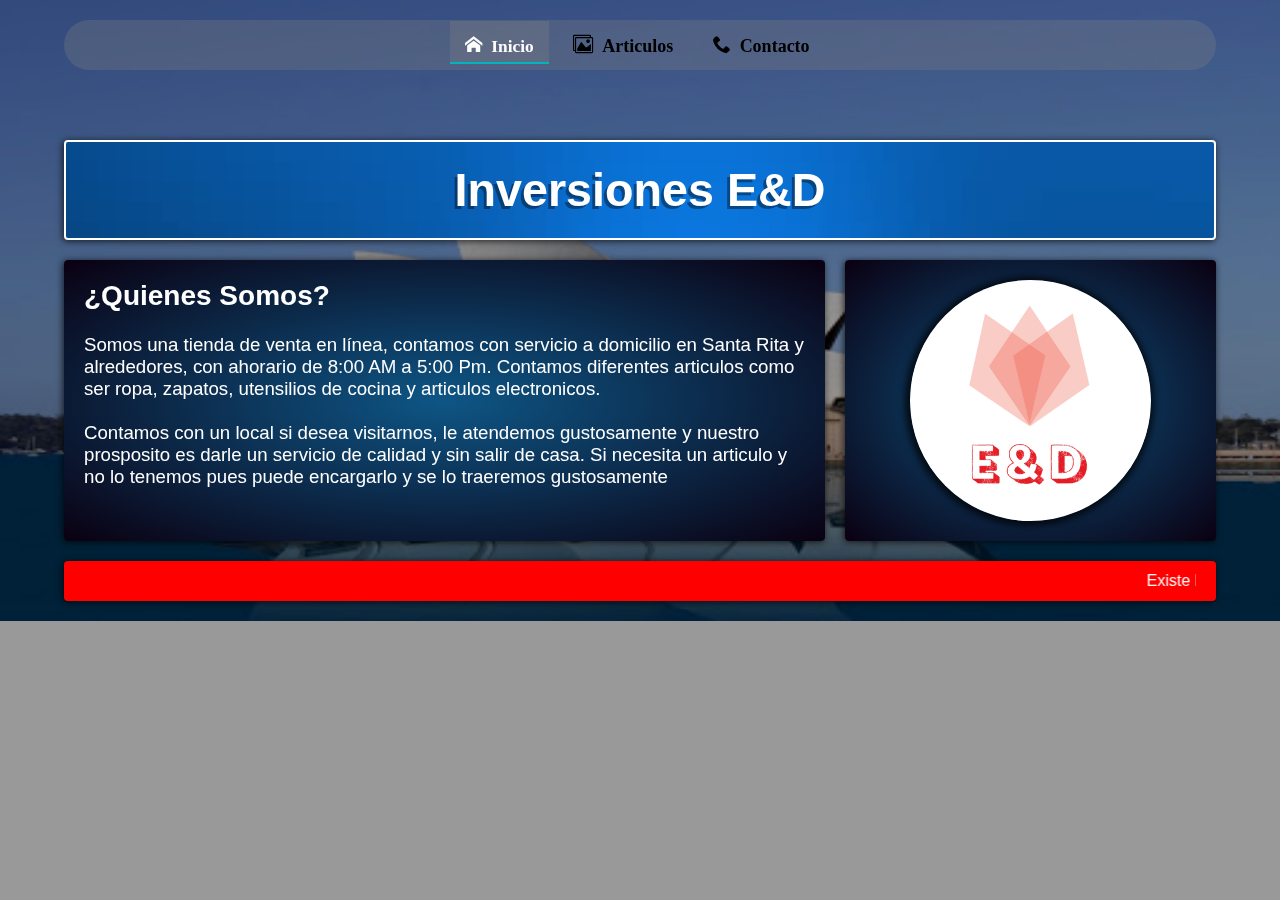
<file: index.html>
<!DOCTYPE html>
<html lang="es">
<head>
    <meta charset="UTF-8">
    <meta http-equiv="X-UA-Compatible" content="IE=edge">
    <meta name="viewport" content="width=device-width, initial-scale=1.0">
    <title>Document</title>
    <link rel="stylesheet" href="estilo.css">
	<link rel="stylesheet" href="fonts/style.css">
</head>
<body>
	<div class="contenedor">
		<header class="header1">
			<div class="container1">	
				<nav class="menu">
					<a href="index.html" class="icon-home" id="activa">&nbspInicio</a>
					<a href="articulos.html" class="icon-images">&nbspArticulos</a>
					<a href="contacto.html" class="icon-phone">&nbspContacto</a>
				</nav>
			</div>
		</header>
		<header class="header"><h1>Inversiones E&D</h1></header>
		<main class="contenido"><h2>¿Quienes Somos?</h2><br>
		<p>Somos una tienda de venta en línea, contamos con servicio a domicilio en Santa Rita y alrededores, con ahorario de 8:00 AM a 5:00 Pm. Contamos diferentes articulos como ser ropa, zapatos, utensilios de cocina y articulos electronicos. </p><br>
		<p>Contamos con un local si desea visitarnos, le atendemos gustosamente y nuestro prosposito es darle un servicio de calidad y sin salir de casa. Si necesita un articulo y no lo tenemos pues puede encargarlo y se lo traeremos gustosamente</p>
	    </main>
		<main class="contenido2"><img class="imag" src="fotos/logo.png" width="73%" ></main>
		<footer class="footer"><marquee>Existe la inmensa alegría de servir y hacer sonreir, así que tu felicidad es nuestra felicidad y tu sonrisa nuestro premio.</marquee></footer>
	</div>
	<div class="capa"></div>
</body>
</html>
</file>
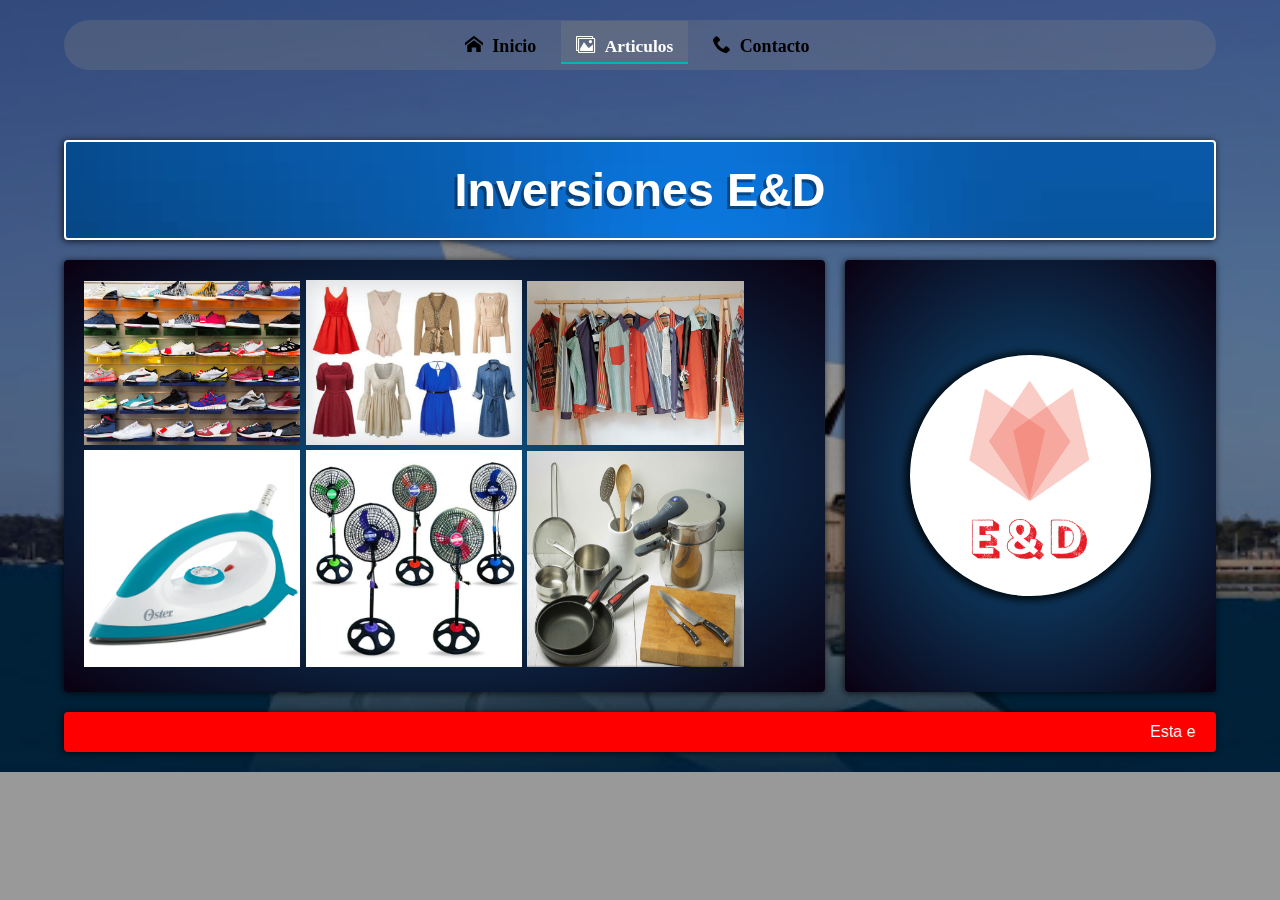
<file: articulos.html>
<!DOCTYPE html>
<html lang="es">
<head>
    <meta charset="UTF-8">
    <meta http-equiv="X-UA-Compatible" content="IE=edge">
    <meta name="viewport" content="width=device-width, initial-scale=1.0">
    <title>Document</title>
    <link rel="stylesheet" href="estilo2.css">
	<link rel="stylesheet" href="fonts/style.css">
</head>
<body>
	<div class="contenedor">
		<header class="header1">
			<div class="container1">	
				<nav class="menu">
					<a href="index.html" class="icon-home">&nbspInicio</a>
					<a href="articulos.html" id="activa" class="icon-images">&nbspArticulos</a>
					<a href="contacto.html" class="icon-phone">&nbspContacto</a>
				</nav>
			</div>
		</header>
		<header class="header"><h1>Inversiones E&D</h1></header>
		<main class="contenido">
            <div class="imgn">
            <img src="fotos/zap.jpg" height="42%" width="30%"> <img src="fotos/Ropa-2.jpg" width="30%"> <img src="fotos/Fashion.jpg" height="42%" width="30%"><br>
            </div>
			<div class="imgn1">
            <img src="fotos/plancha.jpg" width="30%"> <img src="fotos/ventilador.jpg" width="30%"> <img src="fotos/utencilios.jpg" height="55%" width="30%">
             </div>
        </main>
		<main class="contenido2"><img class="imag" src="fotos/logo.png" width="73%" ></main>
		<footer class="footer"><marquee>Esta es una muestra de los articulos en venta, para una muestra detallada comunicarse con nosotros le atendemos gustosamente.</marquee></footer>
	</div>
	<div class="capa"></div>
</body>
</html>
</file>
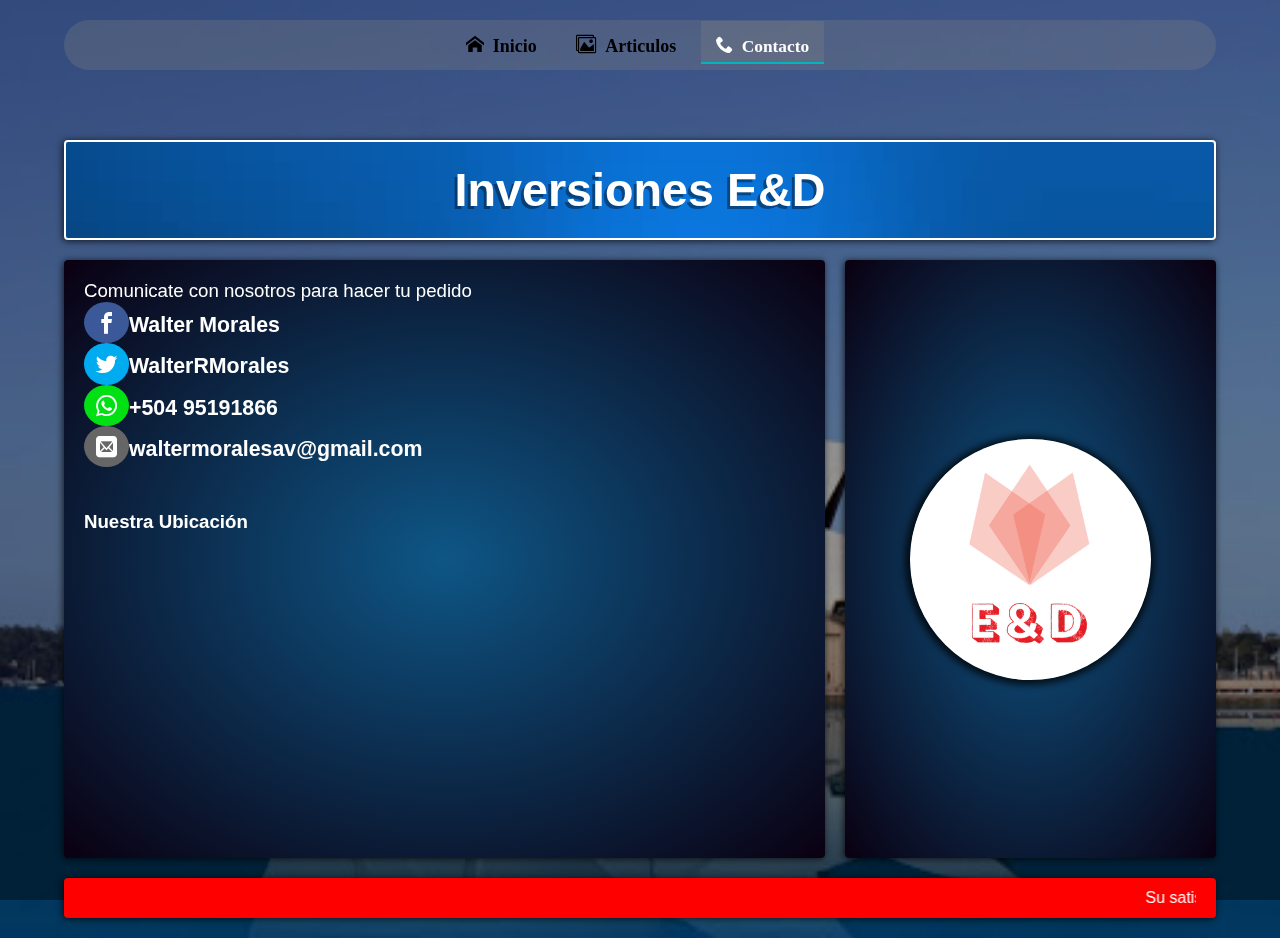
<file: contacto.html>
<!DOCTYPE html>
<html lang="es">
<head>
    <meta charset="UTF-8">
    <meta http-equiv="X-UA-Compatible" content="IE=edge">
    <meta name="viewport" content="width=device-width, initial-scale=1.0">
    <title>Document</title>
    <link rel="stylesheet" href="estilo3.css">
	<link rel="stylesheet" href="fonts/style.css">
</head>
<body>
	<div class="contenedor">
		<header class="header1">
			<div class="container1">	
				<nav class="menu">
					<a href="index.html" class="icon-home">&nbspInicio</a>
					<a href="articulos.html" class="icon-images">&nbspArticulos</a>
					<a href="contacto.html" id="activa" class="icon-phone">&nbspContacto</a>
				</nav>
			</div>
		</header>
		<header class="header"><h1>Inversiones E&D</h1></header>
		<main class="contenido">
            <p>Comunicate con nosotros para hacer tu pedido</p>
            <div class="social">
                <ul>
                  <li><a href="http://www.facebook.com/walter7rmorales" target="_blank" class="icon-facebook"></a>Walter Morales</li>
                  <li><a href="http://www.twitter.com/WalterRMorales" target="_blank" class="icon-twitter" ></a>WalterRMorales</li>
                  <li><a href="https://api.whatsapp.com/send?phone=+50495191866" target="_blank" class="icon-whatsapp"></a>+504 95191866</li>
                  <li><a href="mailto:waltermoralesav@gmail.com" class="icon-mail"></a>waltermoralesav@gmail.com</li>
                </ul>
              </div><br><br>
			  <h4>Nuestra Ubicación</h4>
			  <iframe src="https://www.google.com/maps/embed?pb=!1m21!1m12!1m3!1d592.2181163800404!2d-89.09354169415181!3d14.868398952882291!2m3!1f0!2f0!3f0!3m2!1i1024!2i768!4f13.1!4m6!3e6!4m0!4m3!3m2!1d14.8684037!2d-89.0931349!5e1!3m2!1ses!2shn!4v1633659997904!5m2!1ses!2shn" width="400" height="300" style="border:0;" allowfullscreen="" loading="lazy"></iframe>
        </main>
		<main class="contenido2"><img class="imag" src="fotos/logo.png" width="73%" ></main>
		<footer class="footer"><marquee>Su satisfacción es nuestro proposito, por eso la atención sera mejor visitanos o comunicate con nosotros</marquee></footer>
	</div>
	<div class="capa"></div>
</body>
</html>
</file>
<file: estilo.css>
*{
    margin: 0;
    padding: 0;
    box-sizing: border-box;font-family: 'Montserrat Alternates', sans-serif;
}
body{
    background:url(fotos/dia.jpeg);
    background-size: 100vw 100%;
    background-repeat: no-repeat;
}
.container1{
    width: 100%;
    height: 50px;
    max-width: 1200px;
    margin: auto;
    align-items: center;
    display: flex;
    justify-content: center;
    background: rgba(128, 128, 128, 0.3);
    border-radius: 4em;
}
.container1 .menu{
    line-height: 100px;
    margin-top: 0.3em;
}
.container1 .menu a{
    display: inline-block;
    padding: 15px;
    line-height: normal;
    text-decoration: none;
    color: rgb(0, 0, 0);
    transition: all 0.3s ease;
    border-bottom: 2px solid transparent;
    font-size: 18px;
    font-weight: 550;
    margin-right: 5px;
}
.container1 .menu a#activa{
    border-bottom: 2px solid #00b5bb;
    padding-bottom: 5px;
    font-size: 13pt;
    color: rgb(253, 253, 253);
    background: rgba(128, 128, 128, 0.3);
}
.container1 .menu a:hover{
    border-bottom: 2px solid #00849b;
    padding-bottom: 5px;
    font-size: 19px;
    color: rgb(255, 255, 255);
    background: rgba(0, 0, 0, 0.3);
}
.capa{
    position: fixed;
    width: 100%;
    height: 100vh;
    background: rgba(0,0,0,0.4);
    z-index: -1;
    top: 0;left: 0;
}
.contenedor {
	width: 90%;
    max-width: 1300px;
	margin: 20px auto;
	display: grid;
	grid-gap: 20px;
	grid-template-columns: repeat(3, 1fr);
	grid-template-rows: repeat(4, auto);
	
	grid-template-areas: "header1 header1 header1"
                         "header header header"
						 "contenido contenido contenido2"
						 "footer footer footer";
}

.contenedor > div,
.contenedor .header,
.contenedor .contenido,
.contenedor .contenido2,
.contenedor .footer {
	padding: 20px;
	border-radius: 4px;
}
.header1{
    width: 100%;
    height: 100px;
    grid-area: header1;
    top: 0;left: 0;
}
.contenedor .header {
	background: #12203E;
	background-size: 100vw 100vh;
	background-image: url(fotos/fot.jpg);
	color: #fff;
    border: 2px solid rgb(255, 255, 255);
	grid-area: header;
	height: 100px;
	align-items: center;
	display: flex;
	justify-content: center;
    box-shadow: -1px 1px 7px 0px rgba(0, 0, 0, 0.75);
}

.contenedor .contenido {
	grid-area: contenido;
    font-size: 14pt;
    color: white;
	height: auto;
    background: -webkit-radial-gradient(#0e5686, #0a0011);
    background-repeat: no-repeat;
    box-shadow: -1px 1px 7px 0px rgba(0, 0, 0, 0.75);
}

.contenedor .contenido2 {
	grid-area: contenido2;
    font-size: 14pt;
	background:-webkit-radial-gradient(#0e5686, #0a0011);
    box-shadow: -1px 1px 7px 0px rgba(0, 0, 0, 0.75);
    align-items: center;
    display: flex;
    justify-content: center;
}
.contenedor .footer {
	background: #ff0000;
	color: #fff;
    grid-area: footer;
    height: 40px;
    box-shadow: -1px 1px 7px 0px rgba(0, 0, 0, 0.75);
    align-items: center;
    display: flex;
    justify-content: center;
}

@media screen and (max-width: 850px){
	.contenedor {
		grid-template-areas:"header1 header1 header1" 
                         "header header header"
						 "contenido contenido contenido"
						 "contenido2 contenido2 contenido2"
						 "footer footer footer";
	}
	
}
h1{
    color: rgb(255, 255, 255);
    font-size: 35pt;
    text-shadow: rgba(0, 0, 0, 0.39) -3px 3px;
}
.contenido2 img{
    box-shadow: -1px 1px 7px 4px rgba(0, 0, 0, 0.75);
    border-radius: 100%;
}
.imag{
    animation-name: mianimacion;
    animation-duration: 4s;
    animation-timing-function: linear;
    animation-iteration-count: infinite;
}
@keyframes mianimacion {
    0%{transform: scale(0.8);}
    25%{transform: scale(0.85);}
    50%{transform: scale(0.9);}
    75%{transform: scale(0.85);}
    100%{transform: scale(0.8);}
}
h1{
    animation-name: mianimacion1;
    animation-duration: 6s;
    animation-timing-function: linear;
    animation-iteration-count: infinite;
    transition:all 600ms ease;
}
@keyframes mianimacion1 {
    0%{color: rgb(224, 0, 0);}
    25%{color: rgb(26, 224, 0);}
    50%{color: rgb(202, 224, 0);}
    75%{color: rgb(224, 0, 194);}
    100%{color: rgb(224, 0, 0);}
}
</file>
<file: fonts/style.css>
@font-face {
  font-family: 'icomoon';
  src:  url('icomoon.eot?pph88b');
  src:  url('icomoon.eot?pph88b#iefix') format('embedded-opentype'),
    url('icomoon.ttf?pph88b') format('truetype'),
    url('icomoon.woff?pph88b') format('woff'),
    url('icomoon.svg?pph88b#icomoon') format('svg');
  font-weight: normal;
  font-style: normal;
  font-display: block;
}

[class^="icon-"], [class*=" icon-"] {
  /* use !important to prevent issues with browser extensions that change fonts */
  font-family: 'icomoon' !important;
  speak: never;
  font-style: normal;
  font-weight: normal;
  font-variant: normal;
  text-transform: none;
  line-height: 1;

  /* Better Font Rendering =========== */
  -webkit-font-smoothing: antialiased;
  -moz-osx-font-smoothing: grayscale;
}

.icon-home:before {
  content: "\e900";
}
.icon-home2:before {
  content: "\e901";
}
.icon-home3:before {
  content: "\e902";
}
.icon-office:before {
  content: "\e903";
}
.icon-newspaper:before {
  content: "\e904";
}
.icon-pencil:before {
  content: "\e905";
}
.icon-pencil2:before {
  content: "\e906";
}
.icon-quill:before {
  content: "\e907";
}
.icon-pen:before {
  content: "\e908";
}
.icon-blog:before {
  content: "\e909";
}
.icon-eyedropper:before {
  content: "\e90a";
}
.icon-droplet:before {
  content: "\e90b";
}
.icon-paint-format:before {
  content: "\e90c";
}
.icon-image:before {
  content: "\e90d";
}
.icon-images:before {
  content: "\e90e";
}
.icon-camera:before {
  content: "\e90f";
}
.icon-headphones:before {
  content: "\e910";
}
.icon-music:before {
  content: "\e911";
}
.icon-play:before {
  content: "\e912";
}
.icon-film:before {
  content: "\e913";
}
.icon-video-camera:before {
  content: "\e914";
}
.icon-dice:before {
  content: "\e915";
}
.icon-pacman:before {
  content: "\e916";
}
.icon-spades:before {
  content: "\e917";
}
.icon-clubs:before {
  content: "\e918";
}
.icon-diamonds:before {
  content: "\e919";
}
.icon-bullhorn:before {
  content: "\e91a";
}
.icon-connection:before {
  content: "\e91b";
}
.icon-podcast:before {
  content: "\e91c";
}
.icon-feed:before {
  content: "\e91d";
}
.icon-mic:before {
  content: "\e91e";
}
.icon-book:before {
  content: "\e91f";
}
.icon-books:before {
  content: "\e920";
}
.icon-library:before {
  content: "\e921";
}
.icon-file-text:before {
  content: "\e922";
}
.icon-profile:before {
  content: "\e923";
}
.icon-file-empty:before {
  content: "\e924";
}
.icon-files-empty:before {
  content: "\e925";
}
.icon-file-text2:before {
  content: "\e926";
}
.icon-file-picture:before {
  content: "\e927";
}
.icon-file-music:before {
  content: "\e928";
}
.icon-file-play:before {
  content: "\e929";
}
.icon-file-video:before {
  content: "\e92a";
}
.icon-file-zip:before {
  content: "\e92b";
}
.icon-copy:before {
  content: "\e92c";
}
.icon-paste:before {
  content: "\e92d";
}
.icon-stack:before {
  content: "\e92e";
}
.icon-folder:before {
  content: "\e92f";
}
.icon-folder-open:before {
  content: "\e930";
}
.icon-folder-plus:before {
  content: "\e931";
}
.icon-folder-minus:before {
  content: "\e932";
}
.icon-folder-download:before {
  content: "\e933";
}
.icon-folder-upload:before {
  content: "\e934";
}
.icon-price-tag:before {
  content: "\e935";
}
.icon-price-tags:before {
  content: "\e936";
}
.icon-barcode:before {
  content: "\e937";
}
.icon-qrcode:before {
  content: "\e938";
}
.icon-ticket:before {
  content: "\e939";
}
.icon-cart:before {
  content: "\e93a";
}
.icon-coin-dollar:before {
  content: "\e93b";
}
.icon-coin-euro:before {
  content: "\e93c";
}
.icon-coin-pound:before {
  content: "\e93d";
}
.icon-coin-yen:before {
  content: "\e93e";
}
.icon-credit-card:before {
  content: "\e93f";
}
.icon-calculator:before {
  content: "\e940";
}
.icon-lifebuoy:before {
  content: "\e941";
}
.icon-phone:before {
  content: "\e942";
}
.icon-phone-hang-up:before {
  content: "\e943";
}
.icon-address-book:before {
  content: "\e944";
}
.icon-envelop:before {
  content: "\e945";
}
.icon-pushpin:before {
  content: "\e946";
}
.icon-location:before {
  content: "\e947";
}
.icon-location2:before {
  content: "\e948";
}
.icon-compass:before {
  content: "\e949";
}
.icon-compass2:before {
  content: "\e94a";
}
.icon-map:before {
  content: "\e94b";
}
.icon-map2:before {
  content: "\e94c";
}
.icon-history:before {
  content: "\e94d";
}
.icon-clock:before {
  content: "\e94e";
}
.icon-clock2:before {
  content: "\e94f";
}
.icon-alarm:before {
  content: "\e950";
}
.icon-bell:before {
  content: "\e951";
}
.icon-stopwatch:before {
  content: "\e952";
}
.icon-calendar:before {
  content: "\e953";
}
.icon-printer:before {
  content: "\e954";
}
.icon-keyboard:before {
  content: "\e955";
}
.icon-display:before {
  content: "\e956";
}
.icon-laptop:before {
  content: "\e957";
}
.icon-mobile:before {
  content: "\e958";
}
.icon-mobile2:before {
  content: "\e959";
}
.icon-tablet:before {
  content: "\e95a";
}
.icon-tv:before {
  content: "\e95b";
}
.icon-drawer:before {
  content: "\e95c";
}
.icon-drawer2:before {
  content: "\e95d";
}
.icon-box-add:before {
  content: "\e95e";
}
.icon-box-remove:before {
  content: "\e95f";
}
.icon-download:before {
  content: "\e960";
}
.icon-upload:before {
  content: "\e961";
}
.icon-floppy-disk:before {
  content: "\e962";
}
.icon-drive:before {
  content: "\e963";
}
.icon-database:before {
  content: "\e964";
}
.icon-undo:before {
  content: "\e965";
}
.icon-redo:before {
  content: "\e966";
}
.icon-undo2:before {
  content: "\e967";
}
.icon-redo2:before {
  content: "\e968";
}
.icon-forward:before {
  content: "\e969";
}
.icon-reply:before {
  content: "\e96a";
}
.icon-bubble:before {
  content: "\e96b";
}
.icon-bubbles:before {
  content: "\e96c";
}
.icon-bubbles2:before {
  content: "\e96d";
}
.icon-bubble2:before {
  content: "\e96e";
}
.icon-bubbles3:before {
  content: "\e96f";
}
.icon-bubbles4:before {
  content: "\e970";
}
.icon-user:before {
  content: "\e971";
}
.icon-users:before {
  content: "\e972";
}
.icon-user-plus:before {
  content: "\e973";
}
.icon-user-minus:before {
  content: "\e974";
}
.icon-user-check:before {
  content: "\e975";
}
.icon-user-tie:before {
  content: "\e976";
}
.icon-quotes-left:before {
  content: "\e977";
}
.icon-quotes-right:before {
  content: "\e978";
}
.icon-hour-glass:before {
  content: "\e979";
}
.icon-spinner:before {
  content: "\e97a";
}
.icon-spinner2:before {
  content: "\e97b";
}
.icon-spinner3:before {
  content: "\e97c";
}
.icon-spinner4:before {
  content: "\e97d";
}
.icon-spinner5:before {
  content: "\e97e";
}
.icon-spinner6:before {
  content: "\e97f";
}
.icon-spinner7:before {
  content: "\e980";
}
.icon-spinner8:before {
  content: "\e981";
}
.icon-spinner9:before {
  content: "\e982";
}
.icon-spinner10:before {
  content: "\e983";
}
.icon-spinner11:before {
  content: "\e984";
}
.icon-binoculars:before {
  content: "\e985";
}
.icon-search:before {
  content: "\e986";
}
.icon-zoom-in:before {
  content: "\e987";
}
.icon-zoom-out:before {
  content: "\e988";
}
.icon-enlarge:before {
  content: "\e989";
}
.icon-shrink:before {
  content: "\e98a";
}
.icon-enlarge2:before {
  content: "\e98b";
}
.icon-shrink2:before {
  content: "\e98c";
}
.icon-key:before {
  content: "\e98d";
}
.icon-key2:before {
  content: "\e98e";
}
.icon-lock:before {
  content: "\e98f";
}
.icon-unlocked:before {
  content: "\e990";
}
.icon-wrench:before {
  content: "\e991";
}
.icon-equalizer:before {
  content: "\e992";
}
.icon-equalizer2:before {
  content: "\e993";
}
.icon-cog:before {
  content: "\e994";
}
.icon-cogs:before {
  content: "\e995";
}
.icon-hammer:before {
  content: "\e996";
}
.icon-magic-wand:before {
  content: "\e997";
}
.icon-aid-kit:before {
  content: "\e998";
}
.icon-bug:before {
  content: "\e999";
}
.icon-pie-chart:before {
  content: "\e99a";
}
.icon-stats-dots:before {
  content: "\e99b";
}
.icon-stats-bars:before {
  content: "\e99c";
}
.icon-stats-bars2:before {
  content: "\e99d";
}
.icon-trophy:before {
  content: "\e99e";
}
.icon-gift:before {
  content: "\e99f";
}
.icon-glass:before {
  content: "\e9a0";
}
.icon-glass2:before {
  content: "\e9a1";
}
.icon-mug:before {
  content: "\e9a2";
}
.icon-spoon-knife:before {
  content: "\e9a3";
}
.icon-leaf:before {
  content: "\e9a4";
}
.icon-rocket:before {
  content: "\e9a5";
}
.icon-meter:before {
  content: "\e9a6";
}
.icon-meter2:before {
  content: "\e9a7";
}
.icon-hammer2:before {
  content: "\e9a8";
}
.icon-fire:before {
  content: "\e9a9";
}
.icon-lab:before {
  content: "\e9aa";
}
.icon-magnet:before {
  content: "\e9ab";
}
.icon-bin:before {
  content: "\e9ac";
}
.icon-bin2:before {
  content: "\e9ad";
}
.icon-briefcase:before {
  content: "\e9ae";
}
.icon-airplane:before {
  content: "\e9af";
}
.icon-truck:before {
  content: "\e9b0";
}
.icon-road:before {
  content: "\e9b1";
}
.icon-accessibility:before {
  content: "\e9b2";
}
.icon-target:before {
  content: "\e9b3";
}
.icon-shield:before {
  content: "\e9b4";
}
.icon-power:before {
  content: "\e9b5";
}
.icon-switch:before {
  content: "\e9b6";
}
.icon-power-cord:before {
  content: "\e9b7";
}
.icon-clipboard:before {
  content: "\e9b8";
}
.icon-list-numbered:before {
  content: "\e9b9";
}
.icon-list:before {
  content: "\e9ba";
}
.icon-list2:before {
  content: "\e9bb";
}
.icon-tree:before {
  content: "\e9bc";
}
.icon-menu:before {
  content: "\e9bd";
}
.icon-menu2:before {
  content: "\e9be";
}
.icon-menu3:before {
  content: "\e9bf";
}
.icon-menu4:before {
  content: "\e9c0";
}
.icon-cloud:before {
  content: "\e9c1";
}
.icon-cloud-download:before {
  content: "\e9c2";
}
.icon-cloud-upload:before {
  content: "\e9c3";
}
.icon-cloud-check:before {
  content: "\e9c4";
}
.icon-download2:before {
  content: "\e9c5";
}
.icon-upload2:before {
  content: "\e9c6";
}
.icon-download3:before {
  content: "\e9c7";
}
.icon-upload3:before {
  content: "\e9c8";
}
.icon-sphere:before {
  content: "\e9c9";
}
.icon-earth:before {
  content: "\e9ca";
}
.icon-link:before {
  content: "\e9cb";
}
.icon-flag:before {
  content: "\e9cc";
}
.icon-attachment:before {
  content: "\e9cd";
}
.icon-eye:before {
  content: "\e9ce";
}
.icon-eye-plus:before {
  content: "\e9cf";
}
.icon-eye-minus:before {
  content: "\e9d0";
}
.icon-eye-blocked:before {
  content: "\e9d1";
}
.icon-bookmark:before {
  content: "\e9d2";
}
.icon-bookmarks:before {
  content: "\e9d3";
}
.icon-sun:before {
  content: "\e9d4";
}
.icon-contrast:before {
  content: "\e9d5";
}
.icon-brightness-contrast:before {
  content: "\e9d6";
}
.icon-star-empty:before {
  content: "\e9d7";
}
.icon-star-half:before {
  content: "\e9d8";
}
.icon-star-full:before {
  content: "\e9d9";
}
.icon-heart:before {
  content: "\e9da";
}
.icon-heart-broken:before {
  content: "\e9db";
}
.icon-man:before {
  content: "\e9dc";
}
.icon-woman:before {
  content: "\e9dd";
}
.icon-man-woman:before {
  content: "\e9de";
}
.icon-happy:before {
  content: "\e9df";
}
.icon-happy2:before {
  content: "\e9e0";
}
.icon-smile:before {
  content: "\e9e1";
}
.icon-smile2:before {
  content: "\e9e2";
}
.icon-tongue:before {
  content: "\e9e3";
}
.icon-tongue2:before {
  content: "\e9e4";
}
.icon-sad:before {
  content: "\e9e5";
}
.icon-sad2:before {
  content: "\e9e6";
}
.icon-wink:before {
  content: "\e9e7";
}
.icon-wink2:before {
  content: "\e9e8";
}
.icon-grin:before {
  content: "\e9e9";
}
.icon-grin2:before {
  content: "\e9ea";
}
.icon-cool:before {
  content: "\e9eb";
}
.icon-cool2:before {
  content: "\e9ec";
}
.icon-angry:before {
  content: "\e9ed";
}
.icon-angry2:before {
  content: "\e9ee";
}
.icon-evil:before {
  content: "\e9ef";
}
.icon-evil2:before {
  content: "\e9f0";
}
.icon-shocked:before {
  content: "\e9f1";
}
.icon-shocked2:before {
  content: "\e9f2";
}
.icon-baffled:before {
  content: "\e9f3";
}
.icon-baffled2:before {
  content: "\e9f4";
}
.icon-confused:before {
  content: "\e9f5";
}
.icon-confused2:before {
  content: "\e9f6";
}
.icon-neutral:before {
  content: "\e9f7";
}
.icon-neutral2:before {
  content: "\e9f8";
}
.icon-hipster:before {
  content: "\e9f9";
}
.icon-hipster2:before {
  content: "\e9fa";
}
.icon-wondering:before {
  content: "\e9fb";
}
.icon-wondering2:before {
  content: "\e9fc";
}
.icon-sleepy:before {
  content: "\e9fd";
}
.icon-sleepy2:before {
  content: "\e9fe";
}
.icon-frustrated:before {
  content: "\e9ff";
}
.icon-frustrated2:before {
  content: "\ea00";
}
.icon-crying:before {
  content: "\ea01";
}
.icon-crying2:before {
  content: "\ea02";
}
.icon-point-up:before {
  content: "\ea03";
}
.icon-point-right:before {
  content: "\ea04";
}
.icon-point-down:before {
  content: "\ea05";
}
.icon-point-left:before {
  content: "\ea06";
}
.icon-warning:before {
  content: "\ea07";
}
.icon-notification:before {
  content: "\ea08";
}
.icon-question:before {
  content: "\ea09";
}
.icon-plus:before {
  content: "\ea0a";
}
.icon-minus:before {
  content: "\ea0b";
}
.icon-info:before {
  content: "\ea0c";
}
.icon-cancel-circle:before {
  content: "\ea0d";
}
.icon-blocked:before {
  content: "\ea0e";
}
.icon-cross:before {
  content: "\ea0f";
}
.icon-checkmark:before {
  content: "\ea10";
}
.icon-checkmark2:before {
  content: "\ea11";
}
.icon-spell-check:before {
  content: "\ea12";
}
.icon-enter:before {
  content: "\ea13";
}
.icon-exit:before {
  content: "\ea14";
}
.icon-play2:before {
  content: "\ea15";
}
.icon-pause:before {
  content: "\ea16";
}
.icon-stop:before {
  content: "\ea17";
}
.icon-previous:before {
  content: "\ea18";
}
.icon-next:before {
  content: "\ea19";
}
.icon-backward:before {
  content: "\ea1a";
}
.icon-forward2:before {
  content: "\ea1b";
}
.icon-play3:before {
  content: "\ea1c";
}
.icon-pause2:before {
  content: "\ea1d";
}
.icon-stop2:before {
  content: "\ea1e";
}
.icon-backward2:before {
  content: "\ea1f";
}
.icon-forward3:before {
  content: "\ea20";
}
.icon-first:before {
  content: "\ea21";
}
.icon-last:before {
  content: "\ea22";
}
.icon-previous2:before {
  content: "\ea23";
}
.icon-next2:before {
  content: "\ea24";
}
.icon-eject:before {
  content: "\ea25";
}
.icon-volume-high:before {
  content: "\ea26";
}
.icon-volume-medium:before {
  content: "\ea27";
}
.icon-volume-low:before {
  content: "\ea28";
}
.icon-volume-mute:before {
  content: "\ea29";
}
.icon-volume-mute2:before {
  content: "\ea2a";
}
.icon-volume-increase:before {
  content: "\ea2b";
}
.icon-volume-decrease:before {
  content: "\ea2c";
}
.icon-loop:before {
  content: "\ea2d";
}
.icon-loop2:before {
  content: "\ea2e";
}
.icon-infinite:before {
  content: "\ea2f";
}
.icon-shuffle:before {
  content: "\ea30";
}
.icon-arrow-up-left:before {
  content: "\ea31";
}
.icon-arrow-up:before {
  content: "\ea32";
}
.icon-arrow-up-right:before {
  content: "\ea33";
}
.icon-sigue:before {
  content: "\ea34";
}
.icon-arrow-down-right:before {
  content: "\ea35";
}
.icon-arrow-down:before {
  content: "\ea36";
}
.icon-arrow-down-left:before {
  content: "\ea37";
}
.icon-atras:before {
  content: "\ea38";
}
.icon-arrow-up-left2:before {
  content: "\ea39";
}
.icon-arrow-up2:before {
  content: "\ea3a";
}
.icon-arrow-up-right2:before {
  content: "\ea3b";
}
.icon-arrow-right2:before {
  content: "\ea3c";
}
.icon-arrow-down-right2:before {
  content: "\ea3d";
}
.icon-arrow-down2:before {
  content: "\ea3e";
}
.icon-arrow-down-left2:before {
  content: "\ea3f";
}
.icon-arrow-left2:before {
  content: "\ea40";
}
.icon-circle-up:before {
  content: "\ea41";
}
.icon-circle-right:before {
  content: "\ea42";
}
.icon-circle-down:before {
  content: "\ea43";
}
.icon-circle-left:before {
  content: "\ea44";
}
.icon-tab:before {
  content: "\ea45";
}
.icon-move-up:before {
  content: "\ea46";
}
.icon-move-down:before {
  content: "\ea47";
}
.icon-sort-alpha-asc:before {
  content: "\ea48";
}
.icon-sort-alpha-desc:before {
  content: "\ea49";
}
.icon-sort-numeric-asc:before {
  content: "\ea4a";
}
.icon-sort-numberic-desc:before {
  content: "\ea4b";
}
.icon-sort-amount-asc:before {
  content: "\ea4c";
}
.icon-sort-amount-desc:before {
  content: "\ea4d";
}
.icon-command:before {
  content: "\ea4e";
}
.icon-shift:before {
  content: "\ea4f";
}
.icon-ctrl:before {
  content: "\ea50";
}
.icon-opt:before {
  content: "\ea51";
}
.icon-checkbox-checked:before {
  content: "\ea52";
}
.icon-checkbox-unchecked:before {
  content: "\ea53";
}
.icon-radio-checked:before {
  content: "\ea54";
}
.icon-radio-checked2:before {
  content: "\ea55";
}
.icon-radio-unchecked:before {
  content: "\ea56";
}
.icon-crop:before {
  content: "\ea57";
}
.icon-make-group:before {
  content: "\ea58";
}
.icon-ungroup:before {
  content: "\ea59";
}
.icon-scissors:before {
  content: "\ea5a";
}
.icon-filter:before {
  content: "\ea5b";
}
.icon-font:before {
  content: "\ea5c";
}
.icon-ligature:before {
  content: "\ea5d";
}
.icon-ligature2:before {
  content: "\ea5e";
}
.icon-text-height:before {
  content: "\ea5f";
}
.icon-text-width:before {
  content: "\ea60";
}
.icon-font-size:before {
  content: "\ea61";
}
.icon-bold:before {
  content: "\ea62";
}
.icon-underline:before {
  content: "\ea63";
}
.icon-italic:before {
  content: "\ea64";
}
.icon-strikethrough:before {
  content: "\ea65";
}
.icon-omega:before {
  content: "\ea66";
}
.icon-sigma:before {
  content: "\ea67";
}
.icon-page-break:before {
  content: "\ea68";
}
.icon-superscript:before {
  content: "\ea69";
}
.icon-subscript:before {
  content: "\ea6a";
}
.icon-superscript2:before {
  content: "\ea6b";
}
.icon-subscript2:before {
  content: "\ea6c";
}
.icon-text-color:before {
  content: "\ea6d";
}
.icon-pagebreak:before {
  content: "\ea6e";
}
.icon-clear-formatting:before {
  content: "\ea6f";
}
.icon-table:before {
  content: "\ea70";
}
.icon-table2:before {
  content: "\ea71";
}
.icon-insert-template:before {
  content: "\ea72";
}
.icon-pilcrow:before {
  content: "\ea73";
}
.icon-ltr:before {
  content: "\ea74";
}
.icon-rtl:before {
  content: "\ea75";
}
.icon-section:before {
  content: "\ea76";
}
.icon-paragraph-left:before {
  content: "\ea77";
}
.icon-paragraph-center:before {
  content: "\ea78";
}
.icon-paragraph-right:before {
  content: "\ea79";
}
.icon-paragraph-justify:before {
  content: "\ea7a";
}
.icon-indent-increase:before {
  content: "\ea7b";
}
.icon-indent-decrease:before {
  content: "\ea7c";
}
.icon-share:before {
  content: "\ea7d";
}
.icon-new-tab:before {
  content: "\ea7e";
}
.icon-embed:before {
  content: "\ea7f";
}
.icon-embed2:before {
  content: "\ea80";
}
.icon-terminal:before {
  content: "\ea81";
}
.icon-share2:before {
  content: "\ea82";
}
.icon-mail:before {
  content: "\ea83";
}
.icon-mail2:before {
  content: "\ea84";
}
.icon-mail3:before {
  content: "\ea85";
}
.icon-mail4:before {
  content: "\ea86";
}
.icon-amazon:before {
  content: "\ea87";
}
.icon-google:before {
  content: "\ea88";
}
.icon-google2:before {
  content: "\ea89";
}
.icon-google3:before {
  content: "\ea8a";
}
.icon-google-plus:before {
  content: "\ea8b";
}
.icon-google-plus2:before {
  content: "\ea8c";
}
.icon-google-plus3:before {
  content: "\ea8d";
}
.icon-hangouts:before {
  content: "\ea8e";
}
.icon-google-drive:before {
  content: "\ea8f";
}
.icon-facebook:before {
  content: "\ea90";
}
.icon-facebook2:before {
  content: "\ea91";
}
.icon-instagram:before {
  content: "\ea92";
}
.icon-whatsapp:before {
  content: "\ea93";
}
.icon-spotify:before {
  content: "\ea94";
}
.icon-telegram:before {
  content: "\ea95";
}
.icon-twitter:before {
  content: "\ea96";
}
.icon-vine:before {
  content: "\ea97";
}
.icon-vk:before {
  content: "\ea98";
}
.icon-renren:before {
  content: "\ea99";
}
.icon-sina-weibo:before {
  content: "\ea9a";
}
.icon-rss:before {
  content: "\ea9b";
}
.icon-rss2:before {
  content: "\ea9c";
}
.icon-youtube:before {
  content: "\ea9d";
}
.icon-youtube2:before {
  content: "\ea9e";
}
.icon-twitch:before {
  content: "\ea9f";
}
.icon-vimeo:before {
  content: "\eaa0";
}
.icon-vimeo2:before {
  content: "\eaa1";
}
.icon-lanyrd:before {
  content: "\eaa2";
}
.icon-flickr:before {
  content: "\eaa3";
}
.icon-flickr2:before {
  content: "\eaa4";
}
.icon-flickr3:before {
  content: "\eaa5";
}
.icon-flickr4:before {
  content: "\eaa6";
}
.icon-dribbble:before {
  content: "\eaa7";
}
.icon-behance:before {
  content: "\eaa8";
}
.icon-behance2:before {
  content: "\eaa9";
}
.icon-deviantart:before {
  content: "\eaaa";
}
.icon-500px:before {
  content: "\eaab";
}
.icon-steam:before {
  content: "\eaac";
}
.icon-steam2:before {
  content: "\eaad";
}
.icon-dropbox:before {
  content: "\eaae";
}
.icon-onedrive:before {
  content: "\eaaf";
}
.icon-github:before {
  content: "\eab0";
}
.icon-npm:before {
  content: "\eab1";
}
.icon-basecamp:before {
  content: "\eab2";
}
.icon-trello:before {
  content: "\eab3";
}
.icon-wordpress:before {
  content: "\eab4";
}
.icon-joomla:before {
  content: "\eab5";
}
.icon-ello:before {
  content: "\eab6";
}
.icon-blogger:before {
  content: "\eab7";
}
.icon-blogger2:before {
  content: "\eab8";
}
.icon-tumblr:before {
  content: "\eab9";
}
.icon-tumblr2:before {
  content: "\eaba";
}
.icon-yahoo:before {
  content: "\eabb";
}
.icon-yahoo2:before {
  content: "\eabc";
}
.icon-tux:before {
  content: "\eabd";
}
.icon-appleinc:before {
  content: "\eabe";
}
.icon-finder:before {
  content: "\eabf";
}
.icon-android:before {
  content: "\eac0";
}
.icon-windows:before {
  content: "\eac1";
}
.icon-windows8:before {
  content: "\eac2";
}
.icon-soundcloud:before {
  content: "\eac3";
}
.icon-soundcloud2:before {
  content: "\eac4";
}
.icon-skype:before {
  content: "\eac5";
}
.icon-reddit:before {
  content: "\eac6";
}
.icon-hackernews:before {
  content: "\eac7";
}
.icon-wikipedia:before {
  content: "\eac8";
}
.icon-linkedin:before {
  content: "\eac9";
}
.icon-linkedin2:before {
  content: "\eaca";
}
.icon-lastfm:before {
  content: "\eacb";
}
.icon-lastfm2:before {
  content: "\eacc";
}
.icon-delicious:before {
  content: "\eacd";
}
.icon-stumbleupon:before {
  content: "\eace";
}
.icon-stumbleupon2:before {
  content: "\eacf";
}
.icon-stackoverflow:before {
  content: "\ead0";
}
.icon-pinterest:before {
  content: "\ead1";
}
.icon-pinterest2:before {
  content: "\ead2";
}
.icon-xing:before {
  content: "\ead3";
}
.icon-xing2:before {
  content: "\ead4";
}
.icon-flattr:before {
  content: "\ead5";
}
.icon-foursquare:before {
  content: "\ead6";
}
.icon-yelp:before {
  content: "\ead7";
}
.icon-paypal:before {
  content: "\ead8";
}
.icon-chrome:before {
  content: "\ead9";
}
.icon-firefox:before {
  content: "\eada";
}
.icon-IE:before {
  content: "\eadb";
}
.icon-edge:before {
  content: "\eadc";
}
.icon-safari:before {
  content: "\eadd";
}
.icon-opera:before {
  content: "\eade";
}
.icon-file-pdf:before {
  content: "\eadf";
}
.icon-file-openoffice:before {
  content: "\eae0";
}
.icon-file-word:before {
  content: "\eae1";
}
.icon-file-excel:before {
  content: "\eae2";
}
.icon-libreoffice:before {
  content: "\eae3";
}
.icon-html-five:before {
  content: "\eae4";
}
.icon-html-five2:before {
  content: "\eae5";
}
.icon-css3:before {
  content: "\eae6";
}
.icon-git:before {
  content: "\eae7";
}
.icon-codepen:before {
  content: "\eae8";
}
.icon-svg:before {
  content: "\eae9";
}
.icon-IcoMoon:before {
  content: "\eaea";
}
</file>
<file: estilo2.css>
*{
    margin: 0;
    padding: 0;
    box-sizing: border-box;font-family: 'Montserrat Alternates', sans-serif;
}
body{
    background:url(fotos/dia.jpeg);
    background-size: 100vw 100%;
    background-repeat: no-repeat;
}
.container1{
    width: 100%;
    height: 50px;
    max-width: 1200px;
    margin: auto;
    align-items: center;
    display: flex;
    justify-content: center;
    background: rgba(128, 128, 128, 0.3);
    border-radius: 4em;
}
.container1 .menu{
    line-height: 100px;
    margin-top: 0.3em;
}
.container1 .menu a{
    display: inline-block;
    padding: 15px;
    line-height: normal;
    text-decoration: none;
    color: rgb(0, 0, 0);
    transition: all 0.3s ease;
    border-bottom: 2px solid transparent;
    font-size: 18px;
    font-weight: 550;
    margin-right: 5px;
}
.container1 .menu a#activa{
    border-bottom: 2px solid #00b5bb;
    padding-bottom: 5px;
    font-size: 13pt;
    color: rgb(253, 253, 253);
    background: rgba(128, 128, 128, 0.3);
}
.container1 .menu a:hover{
    border-bottom: 2px solid #00849b;
    padding-bottom: 5px;
    font-size: 19px;
    color: rgb(255, 255, 255);
    background: rgba(0, 0, 0, 0.3);
}
.capa{
    position: fixed;
    width: 100%;
    height: 100vh;
    background: rgba(0,0,0,0.4);
    z-index: -1;
    top: 0;left: 0;
}
.contenedor {
	width: 90%;
    max-width: 1300px;
	margin: 20px auto;
	display: grid;
	grid-gap: 20px;
	grid-template-columns: repeat(3, 1fr);
	grid-template-rows: repeat(4, auto);
	
	grid-template-areas: "header1 header1 header1"
                         "header header header"
						 "contenido contenido contenido2"
						 "footer footer footer";
}

.contenedor > div,
.contenedor .header,
.contenedor .contenido,
.contenedor .contenido2,
.contenedor .footer {
	padding: 20px;
	border-radius: 4px;
}
.header1{
    width: 100%;
    height: 100px;
    grid-area: header1;
    top: 0;left: 0;
}
.contenedor .header {
	background: #12203E;
	background-size: 100vw 100vh;
	background-image: url(fotos/fot.jpg);
	color: #fff;
    border: 2px solid rgb(255, 255, 255);
	grid-area: header;
	height: 100px;
	align-items: center;
	display: flex;
	justify-content: center;
    box-shadow: -1px 1px 7px 0px rgba(0, 0, 0, 0.75);
}

.contenedor .contenido {
	grid-area: contenido;
    font-size: 14pt;
    color: white;
	height: auto;
    background: -webkit-radial-gradient(#0e5686, #0a0011);
    background-repeat: no-repeat;
    box-shadow: -1px 1px 7px 0px rgba(0, 0, 0, 0.75);
}

.contenedor .contenido2 {
	grid-area: contenido2;
    font-size: 14pt;
	background: -webkit-radial-gradient(#0e5686, #0a0011);
    box-shadow: -1px 1px 7px 0px rgba(0, 0, 0, 0.75);
    align-items: center;
    display: flex;
    justify-content: center;
}
.contenedor .footer {
	background: #ff0000;
	color: #fff;
    grid-area: footer;
    height: 40px;
    box-shadow: -1px 1px 7px 0px rgba(0, 0, 0, 0.75);
    align-items: center;
    display: flex;
    justify-content: center;
}

@media screen and (max-width: 850px){
	.contenedor {
		grid-template-areas:"header1 header1 header1" 
                         "header header header"
						 "contenido contenido contenido"
						 "contenido2 contenido2 contenido2"
						 "footer footer footer";
	}
	
}
h1{
    color: rgb(255, 255, 255);
    font-size: 35pt;
    text-shadow: rgba(0, 0, 0, 0.39) -3px 3px;
}
.contenido2 img{
    box-shadow: -1px 1px 7px 4px rgba(0, 0, 0, 0.75);
    border-radius: 100%;
}
.imgn{
    display: inline;
    transform: scale(0.5);
}
.imgn1{
    display: inline;
}
img:hover{
    transform: scale(1.1);
	transition:all 600ms ease;
}
.imag{
    animation-name: mianimacion;
    animation-duration: 4s;
    animation-timing-function: linear;
    animation-iteration-count: infinite;
}
@keyframes mianimacion {
    0%{transform: scale(0.8);}
    25%{transform: scale(0.85);}
    50%{transform: scale(0.9);}
    75%{transform: scale(0.85);}
    100%{transform: scale(0.8);}
}
h1{
    animation-name: mianimacion1;
    animation-duration: 6s;
    animation-timing-function: linear;
    animation-iteration-count: infinite;
    transition:all 600ms ease;
}
@keyframes mianimacion1 {
    0%{color: rgb(224, 0, 0);}
    25%{color: rgb(26, 224, 0);}
    50%{color: rgb(202, 224, 0);}
    75%{color: rgb(224, 0, 194);}
    100%{color: rgb(224, 0, 0);}
}
</file>
<file: estilo3.css>
*{
    margin: 0;
    padding: 0;
    box-sizing: border-box;font-family: 'Montserrat Alternates', sans-serif;
}
body{
    background:url(fotos/dia.jpeg);
    background-size: 100vw 100%;
    background-repeat: no-repeat;
}
.container1{
    width: 100%;
    height: 50px;
    max-width: 1200px;
    margin: auto;
    align-items: center;
    display: flex;
    justify-content: center;
    background: rgba(128, 128, 128, 0.3);
    border-radius: 4em;
}
.container1 .menu{
    line-height: 100px;
    margin-top: 0.3em;
}
.container1 .menu a{
    display: inline-block;
    padding: 15px;
    line-height: normal;
    text-decoration: none;
    color: rgb(0, 0, 0);
    transition: all 0.3s ease;
    border-bottom: 2px solid transparent;
    font-size: 18px;
    font-weight: 550;
    margin-right: 5px;
}
.container1 .menu a#activa{
    border-bottom: 2px solid #00b5bb;
    padding-bottom: 5px;
    font-size: 13pt;
    color: rgb(253, 253, 253);
    background: rgba(128, 128, 128, 0.3);
}
.container1 .menu a:hover{
    border-bottom: 2px solid #00849b;
    padding-bottom: 5px;
    font-size: 19px;
    color: rgb(255, 255, 255);
    background: rgba(0, 0, 0, 0.3);
}
.capa{
    position: fixed;
    width: 100%;
    height: 100vh;
    background: rgba(0,0,0,0.4);
    z-index: -1;
    top: 0;left: 0;
}
.contenedor {
	width: 90%;
    max-width: 1300px;
	margin: 20px auto;
	display: grid;
	grid-gap: 20px;
	grid-template-columns: repeat(3, 1fr);
	grid-template-rows: repeat(4, auto);
	
	grid-template-areas: "header1 header1 header1"
                         "header header header"
						 "contenido contenido contenido2"
						 "footer footer footer";
}

.contenedor > div,
.contenedor .header,
.contenedor .contenido,
.contenedor .contenido2,
.contenedor .footer {
	padding: 20px;
	border-radius: 4px;
}
.header1{
    width: 100%;
    height: 100px;
    grid-area: header1;
    top: 0;left: 0;
}
.contenedor .header {
	background: #12203E;
	background-size: 100vw 100vh;
	background-image: url(fotos/fot.jpg);
	color: #fff;
    border: 2px solid rgb(255, 255, 255);
	grid-area: header;
	height: 100px;
	align-items: center;
	display: flex;
	justify-content: center;
    box-shadow: -1px 1px 7px 0px rgba(0, 0, 0, 0.75);
}

.contenedor .contenido {
	grid-area: contenido;
    font-size: 14pt;
    color: white;
	height: auto;
    background: -webkit-radial-gradient(#0e5686, #0a0011);
    background-repeat: no-repeat;
    box-shadow: -1px 1px 7px 0px rgba(0, 0, 0, 0.75);
}

.contenedor .contenido2 {
	grid-area: contenido2;
    font-size: 14pt;
	background:-webkit-radial-gradient(#0e5686, #0a0011);
    box-shadow: -1px 1px 7px 0px rgba(0, 0, 0, 0.75);
    align-items: center;
    display: flex;
    justify-content: center;
}
.contenedor .footer {
	background: #ff0000;
	color: #fff;
    grid-area: footer;
    height: 40px;
    box-shadow: -1px 1px 7px 0px rgba(0, 0, 0, 0.75);
    align-items: center;
    display: flex;
    justify-content: center;
}

@media screen and (max-width: 850px){
	.contenedor {
		grid-template-areas:"header1 header1 header1" 
                         "header header header"
						 "contenido contenido contenido"
						 "contenido2 contenido2 contenido2"
						 "footer footer footer";
	}
	
}
h1{
    color: rgb(255, 255, 255);
    font-size: 35pt;
    text-shadow: rgba(0, 0, 0, 0.39) -3px 3px;
}
.contenido2 img{
    box-shadow: -1px 1px 7px 4px rgba(0, 0, 0, 0.75);
    border-radius: 100%;
}
.social ul {
    list-style: none;
}

.social ul li a {
    display: inline-block;
    color:#fff;
    background: #000;
    padding: 10px 12px;
    border-radius: 100%;
    text-decoration: none;
    -webkit-transition:all 500ms ease;
    -o-transition:all 500ms ease;
    transition:all 500ms ease; 
}
.social ul li{
    color:#ffffff;
    font-size: 16pt;
    font-weight: 600;
}
.social ul li:hover{
    color:#0690b3;
    font-size: 17pt;
    font-weight: 600;
}

.social ul li .icon-facebook {background:#3b5998;} 
.social ul li .icon-twitter {background: #00abf0;}
.social ul li .icon-whatsapp {background: #00e013;}
.social ul li .icon-mail {background: #666666;}

.social ul li a:hover {
    filter: contrast(250%);
    transform: scale(1.3);
}
.imag{
    animation-name: mianimacion;
    animation-duration: 4s;
    animation-timing-function: linear;
    animation-iteration-count: infinite;
}
@keyframes mianimacion {
    0%{transform: scale(0.8);}
    25%{transform: scale(0.85);}
    50%{transform: scale(0.9);}
    75%{transform: scale(0.85);}
    100%{transform: scale(0.8);}
}
h1{
    animation-name: mianimacion1;
    animation-duration: 6s;
    animation-timing-function: linear;
    animation-iteration-count: infinite;
    transition:all 600ms ease;
}
@keyframes mianimacion1 {
    0%{color: rgb(224, 0, 0);}
    25%{color: rgb(26, 224, 0);}
    50%{color: rgb(202, 224, 0);}
    75%{color: rgb(224, 0, 194);}
    100%{color: rgb(224, 0, 0);}
}
</file>
